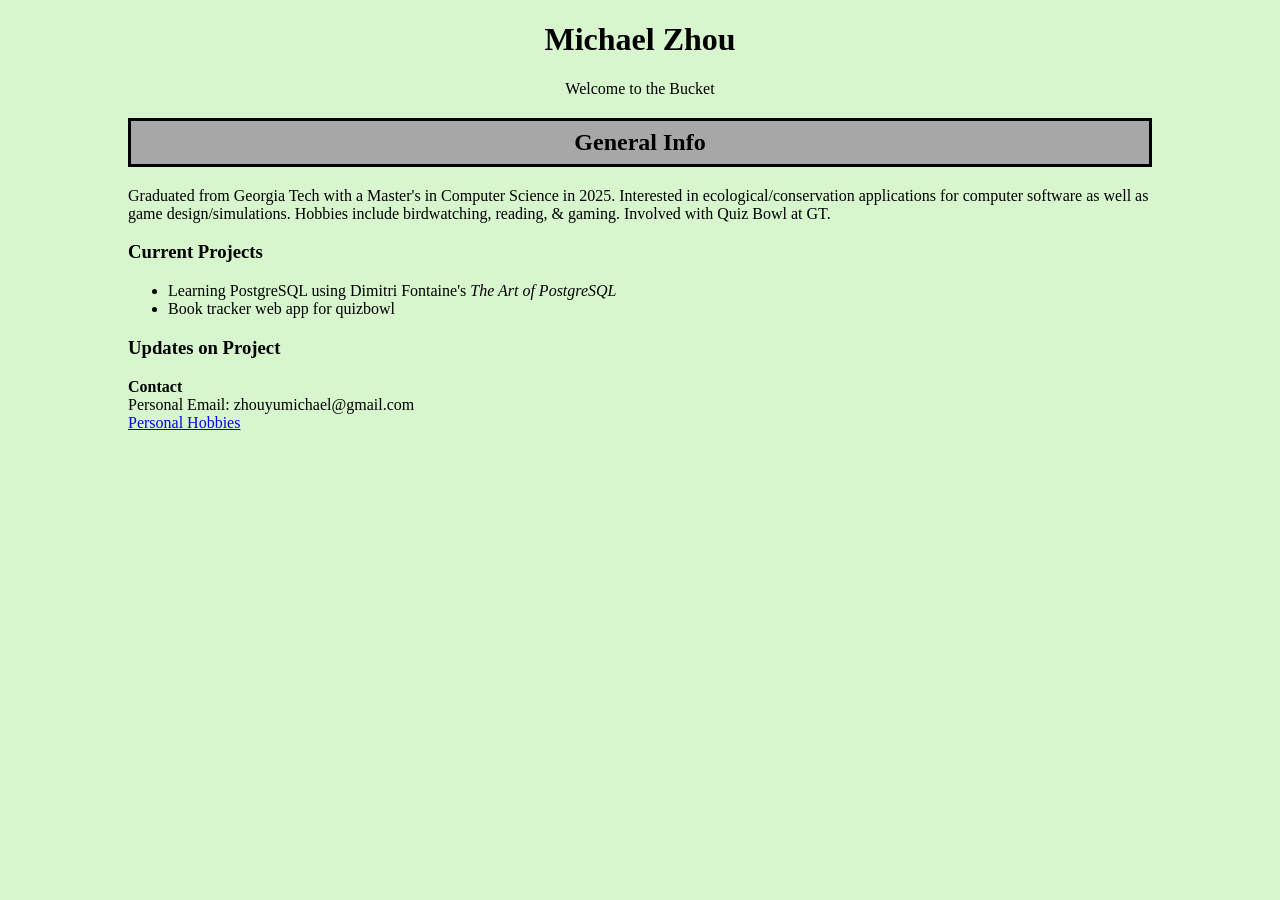
<file: index.html>
<!DOCTYPE html>
<html>
	<head>
		<meta charset="utf-8">
		<link rel="stylesheet" href="style.css">
		<title>Bucket of Bate</title>

	</head>
	<body>
		<h1>Michael Zhou</h1>

		<p id="welcome">Welcome to the Bucket</p>

		<h2>General Info</h2>

			<p>
				Graduated from Georgia Tech with a Master's in Computer Science in 2025. 
				Interested in ecological/conservation applications for computer software as well as game design/simulations.
				Hobbies include birdwatching, reading, & gaming. Involved with Quiz Bowl at GT.
			</p>
		
			<h3>Current Projects</h3>
				<ul>
					<li>Learning PostgreSQL using Dimitri Fontaine's <cite>The Art of PostgreSQL</cite></li>
					<li>Book tracker web app for quizbowl</li>
				</ul>
			
			<h3>Updates on Project</h3>
		
		<h4 class="contact">Contact</h4>
		<p class="contact">Personal Email: zhouyumichael@gmail.com</p>
		<a href="hobbies.html">Personal Hobbies</a>
	</body>
</html>
</file>
<file: style.css>
body {
	background-color: #D8F6CE;
	margin: 0 10%;
}

h1 {
	text-align: center;
}

h2 {
	border-style: solid;
	text-align: center;
	padding: 0.5rem 0;

	background-color: #a7a7a7;
}

p#welcome {
	text-align: center;
}

.contact {
	margin: 0 auto;
}

/* GRID — overall page layout */
.page {
  display: grid;
  grid-template-columns: 1fr; /* single column of sections, stacked */
  gap: 40px;
  padding: 40px;
}

/* FLEXBOX — each section internally */
.section {
  display: flex;
  flex-direction: column;
  gap: 12px;
}

.section-content {
  display: flex;
  flex-direction: column;
  gap: 8px;
}

/* hobby corner title box formatting */

h2#books_corner {
	font-family: "Rye", serif;
	font-weight: 400;
  	font-style: normal;
	text-shadow: 2px 2px 4px rgba(0,0,0,0.5);
	color: #F5DEB3;

	border: 4px solid #5C3A1E;   /* dark brown border */
  	border-radius: 4px;
	
	background-image: url('images/wood_small.jpg');
  	background-size: cover;
  	background-position: center;
}

h2#birds_corner {
	border: 4px solid #a6a29e;   /* silver border */
  	border-radius: 2px;

  	font-family: "Aboreto", system-ui;
  	font-weight: 900;
  	font-style: normal;
	color: #e0ddd6;

	background-image: url('images/rainbow_mountain.jpg');
  	background-size: cover;
  	background-position: center;
}

h2#qb_corner {
	font-family: "Rye", serif;
	font-weight: 400;
  	font-style: normal;
	text-shadow: 1px 1px 4px rgba(255, 255, 255, 0.691);
	color: #3b382e;

	border: 4px solid #5e432d;
	border-radius: 4px;

	background-image: url('images/bookshelf_small.jpg');
  	background-size: cover;
  	background-position: center;
}


h2#gaming_corner {
	color: rgb(53, 54, 61);

	border: 4px solid #3f3c3c;

	background-image: url('images/train_bakersfield.jpg');
  	background-size: cover;
  	background-position: center;
}

 /*
 h2#cs_corner {
	color: white;

	border: 4px solid #3f3c3c;

	background-image: url('images/vents.jpg');
  	background-size: cover;
  	background-position: center;
}
*/

/* tracker formatting */

/* some kind of box display */
#days-display {
	font-family: "Chalkduster", fantasy;
	text-align: center;
	border: #3f3c3c;
	background-color: #70553f;
	padding: 0.5rem 0;
	width: 50%;
	margin: 0 auto;
}
#league_tracker_title {
	font-family: "Copperplate", fantasy;
	text-align: center;
	background-color: #d3925e;
	width: 50%;
	margin: 0 auto;
}

div#gr_challenge_progress_body {
	border: 2px solid #ebe8d5;
	border-radius: 10px;
	padding: 4px 7px 14px 7px;
	max-width: 230px;
	min-height: 100px;
	background-color: rgb(99, 132, 188);
}

a#reading_challenge_header {
	text-decoration: none; 
	font-family: fantasy;
	font-style: normal;
	font-size: 1.1em;
	transition: text-shadow 0.2s ease;
	color: white;
}
a#reading_challenge_header:hover {
	text-shadow:
	0 0 10px rgba(150, 200, 255, 0.9),
  	0 0 20px rgba(150, 200, 255, 0.6),
  	2px 2px 8px rgba(150, 200, 255, 0.4);
}
div.reading_challenge_text {
	color: white;
	
}
div.reading_challenge_text#progress_bar_text {
	margin: 10px 0 0 0;
	font-size:0.65em;
}
</file>
